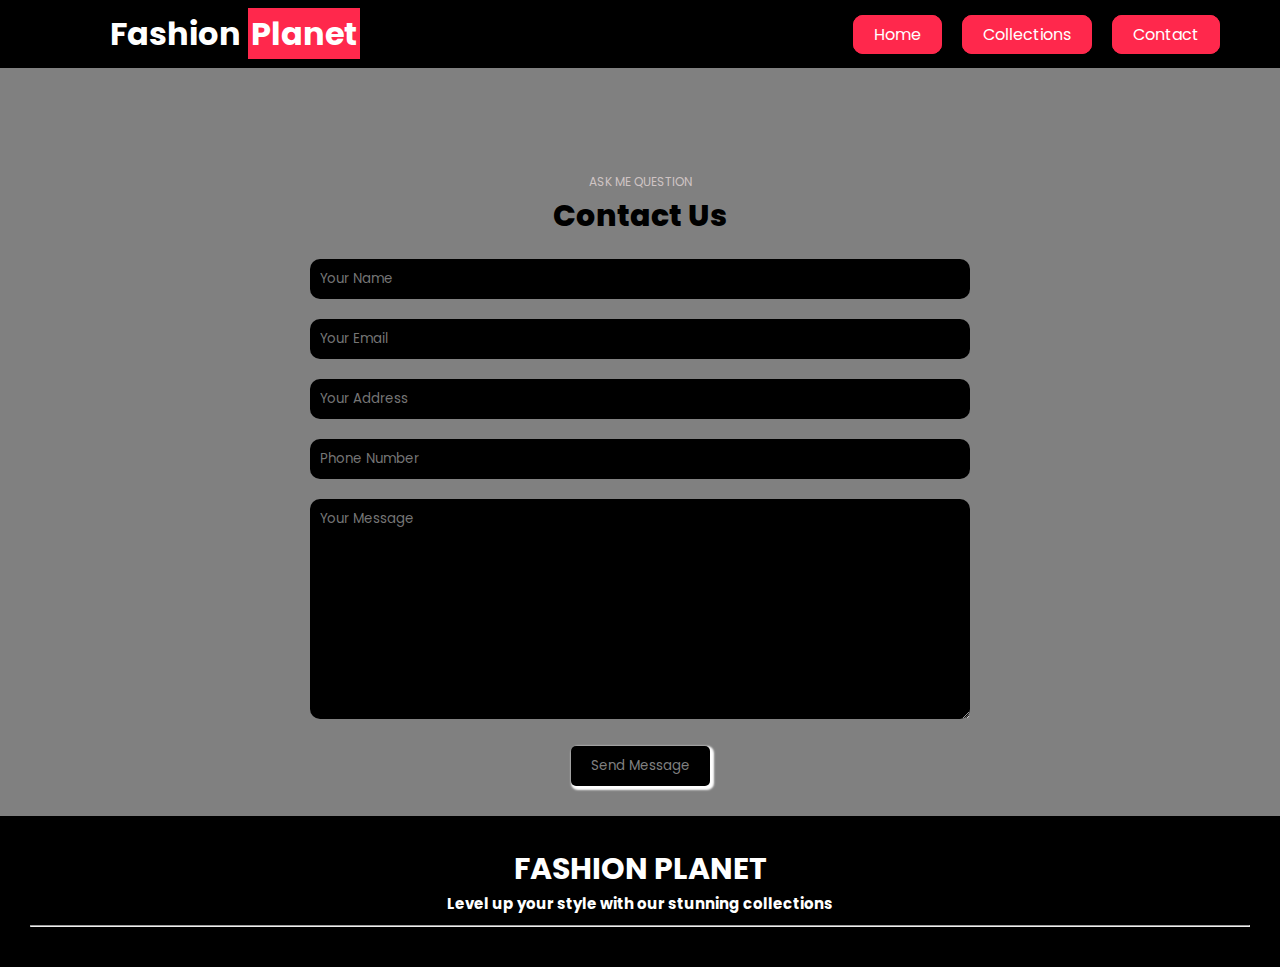
<file: contact.html>
<!DOCTYPE html>
<html lang="en">

<head>
    <meta charset="UTF-8">
    <meta name="viewport" content="width=device-width, initial-scale=1.0">
    <title>Fashion Planet</title>
    <link rel="stylesheet" href="style.css">
    <link rel="preconnect" href="https://fonts.googleapis.com">

    <!-- Google fonts -->
    <link rel="preconnect" href="https://fonts.gstatic.com" crossorigin>
    <link
        href="https://fonts.googleapis.com/css2?family=Cormorant+Garamond:wght@500&family=Josefin+Sans:wght@600&family=Poppins:wght@300;400&display=swap"
        rel="stylesheet">

    <!-- font awesome icons -->
    <link rel="stylesheet" href="https://cdnjs.cloudflare.com/ajax/libs/font-awesome/6.5.1/css/all.min.css"
        integrity="sha512-DTOQO9RWCH3ppGqcWaEA1BIZOC6xxalwEsw9c2QQeAIftl+Vegovlnee1c9QX4TctnWMn13TZye+giMm8e2LwA=="
        crossorigin="anonymous" referrerpolicy="no-referrer" />
 <link rel="stylesheet" href="contact.html">


</head>


<body style="background-color: black;">


    <nav class="navbar">
        <h1 class="fashion" style="color: white;">Fashion <span class="planet">Planet</span></h1>

        <div class="navbar-links">
            <p class="navbar-link"><a href="index.html">Home</a></p>
            <p class="navbar-link"><a href="collection.html">Collections</a></p>
            <p class="navbar-link"><a href="contact.html">Contact</a></p>
        </div>
        <div class="toggle" onclick="f1()">
            <i style="color: white;" class="fa-solid fa-bars"></i>
        </div>
    </nav>
    <div class="side-navbar">
        <p class="xmark" style="text-align: right;" onclick="f2()">
            <i style="color: black;" class="fa-solid fa-xmark"></i>

        </p>
        <div class="side-navbar-links">
            <p class="side-navbar-link"><a href="index.html">Home</a></p>
            <p class="side-navbar-link"><a href="collection.html">Collections</a></p>
            <p class="side-navbar-link"><a href="contact.html">Contact Us</a></p>
        </div>

    </div>
    

    </div>

    <section id="contact" class="contact">
        <div class="back">
        <div class="main-text">
            <br>
            <br>
            <br>
            <br>
        <span>Ask me question</span>
        <h2>Contact Us</h2>
        </div>
        <form action="#">
            
            <input type="text" placeholder="Your Name">
            <input type="text" placeholder="Your Email">
            <input type="text" placeholder="Your Address">
            <input type="number" placeholder="Phone Number">
            <textarea name="" id="" cols="30" rows="10" placeholder="Your Message"></textarea>

            <div class="btn-box formBtn">
                <button class="btn">Send Message</button>
            </div>
        </form>
    </div>
        
    </section>

    <!-- Footer Section -->
<section class="footer" id="footer">
    <div class="foot">
    <h2>Fashion Planet</h2>
    <p>Level up your style with our stunning collections</p>
        <hr>
    <div class="footer-icon-container">
                    
        <i class="fa-brands fa-instagram" style="color: #ffffff;"></i>
    
        <i class="fa-brands fa-twitter" style="color: #ffffff;"></i>
  
   
        <i class="fa-brands fa-facebook" style="color: #ffffff;"></i>
    
</div>
</div>

</section>










    
   




    <script src="index.js"></script>
    <script src="collection.js"></script>


</body>


</html>
</file>
<file: style.css>
*{
    margin: 0;
    padding: 0;
   font-family: 'Poppins', sans-serif;
}
.navbar{
   display: flex;
   justify-content: space-between;
   padding: 10px;
   box-shadow: rgba(50, 50, 93, 0.25) 0px 13px 27px -5px, rgba(0, 0, 0, 0.3) 0px 8px 16px -8px;
   align-items: center;
   
}
.navbar-links{
    display: flex;
    column-gap: 20px;
    margin-right: 50px;
    
}
.navbar-links a{
    text-decoration: none;
    color: white;
    border: 1px solid #ff284c;
    padding: 7px 20px 7px 20px ;
    background-color: #ff284c;
    border-radius: 10px;
}
.navbar-links a:hover{
    color: #ff284c;
    cursor: pointer;
    background-color: white;
    border: none;
}
.box{
    border: 1px black;

    background-color: white;
}
.outbox{
    padding: 50px;
    padding-top: 5%;
    background-color:#ff284c ;
}
.fashion{
    margin-left: 100px;
}
.toggle{
    color: black;
    display: none;
}
.toggle:hover{
    cursor: pointer;
}

.xmark:hover{
    cursor: pointer;
}
.side-navbar{
    
    width: 50%;
    transition: 2s;
    background-color:#1D232C;
    height: 100%;
    position: fixed;
    top: 0;
    padding: 20px;
    transition: 2s;
    display: none;
}
.side-navbar-links a{
    color: white;
    text-decoration: none;
    
}
.side-navbar-link{
    margin-bottom: 30px;
}
.side-navbar-links a:hover{
    border: 1px solid #ff284c;
    padding-left: 20px;
    padding-right: 20px;
    padding-top: 10px;
    padding-bottom: 10px;
    background-color: #ff284c;
}




@media screen and (max-width:700px) {
    .toggle{
        color: black;
        display: block;
    }
    .navbar-links{
        display: none;
    }
    .header-image{
        display: none;
    }
    .service{
        display: none;
    }
    .service-container-2 {
        flex-direction: column;
       
    }
   
    
}
.search{
    padding: 10px;
    width: 30%;
    border-radius: 5px;
    outline: none;
    border: none;
    display: block;
}

.planet{
    color: white;
    border: 1px #ff284c ;
    padding: 3px;
    background-color: #ff284c;
}
.btn-1{
    background-color:#ff284c;
    color: white;
    padding-right: 20px;
    padding-left: 20px;
    padding-top: 11px;
    padding-bottom: 11px;
    border: none;
    margin-top: 10px;
   
   
}
.btn-1:hover{
  cursor: pointer;
  
}
.btn-2{
    background-color:white ;
    color: black;
    padding-right: 20px;
    padding-left: 20px;
    padding-top: 10px;
    padding-bottom: 10px;
    border: 1px solid grey;
    margin-top: 10px;
}
.btn-2:hover{
    cursor: pointer;
}
.header{
    display: flex;
    justify-content: center;
    padding: 50px;
    gap: 50px;
    color: black;
    
}
.service
{
    color: white;
    padding: 20px;
}
.service-container-1{
    display: flex;
    color: black;
    justify-content: space-between;
    align-items: center;
}
.service-container-2{
    display: flex;
    justify-content: space-between;
    gap: 10px;
    align-items: center;
   
    
}
.service-container-2 div{
    background-color:#ff284c;
    padding: 20px;
    border-radius: 10px;
    width:90%;
}
.new-arrival{
    display: flex;
    justify-content: space-around;
    flex-wrap: wrap;
  
    padding: 20px;
}
.new-arrival-container{
    position: relative;
    flex-basis: 20%; 
}


.new-arrival button{
    padding-left: 20px;
    padding-right: 20px;
    padding-top: 10px;
    padding-bottom: 10px;
    margin-top: 10px;
    position: absolute;
    top: 50%;
    left: 18%;
    border-radius: 10px;
    border: none;
    background-color: #ff284c;
    color: white;
    z-index: 10;
}
.new-arrival button:hover{
    z-index: 10;
    
}

.line{
    display: flex;
    justify-content: center;
    padding-right: 130px;
    align-items: center;
    gap: 100px;
}



/* Products Section */
.product-section{
    margin-top: 20px;
}
.product-search{
    width: 80%;
    border:solid #ff284c 2px;
    box-shadow:#ff284c 2px 2px 2px 2px;
    border-radius: 20px;
    display: flex;
    justify-content: space-between;
    align-items: center;
    padding: 10px;
    margin: auto;
}
.product-search input{
    border: none;
    background-color: transparent;
    width: 100%;
}
.product-search input:focus{
    outline: none;
}
.products{
  padding: 20px;
  display: flex;
  gap: 10px;
  flex-wrap: wrap;
  justify-content: space-around;
}
.products-box{
    text-align: center;
    flex-basis: 20%;

}
.products-box img{
    border-radius: 10px;
}
.footer{
    background-color: black;
    color: white;
    padding: 30px;
    font-size: 20px;
   
}
.foot{
    justify-content: center;
    text-align: center;
    align-items: center;
   
}
.foot h2{
    text-transform: uppercase;
}
.foot p{
    font-weight: 700;
    font-size: 15px;
}
.foot hr{
    margin-top: 10px;
    margin-bottom: 10px;
    
}
.foot .footer-icon-container i{
    font: 600;
    font-size: 30px;
    gap: 10px;
   
}

/* contact page css */

.contact{
   
   
    background: grey 100vh;
   

}

.contact form{
    text-align: center;
   }
.main-text {
    
   text-align: center;
   margin-bottom: 20px; 
}
.main-text h2{
    font-size: 30px;
    font-weight: 800;


}
.main-text span{
    text-transform: uppercase;
    font-size: 12px;
    color: rgb(207, 196, 196);
}
.contact form input,
.contact form textarea{
    width: 50%;
    border-radius: 10px;
    margin-bottom: 20px;
    border: none;
    background-color:black;
    padding: 10px;
    border: none;
    outline: none;
   
}
.formBtn .btn{
padding-left: 20px;
padding-right: 20px;
padding-top: 10px;
padding-bottom: 10px;
margin-bottom: 30px;
background-color: black;
color: grey;
border-radius: 5px;

border: none;
box-shadow:white 2px 2px 2px 2px;
}
</file>
